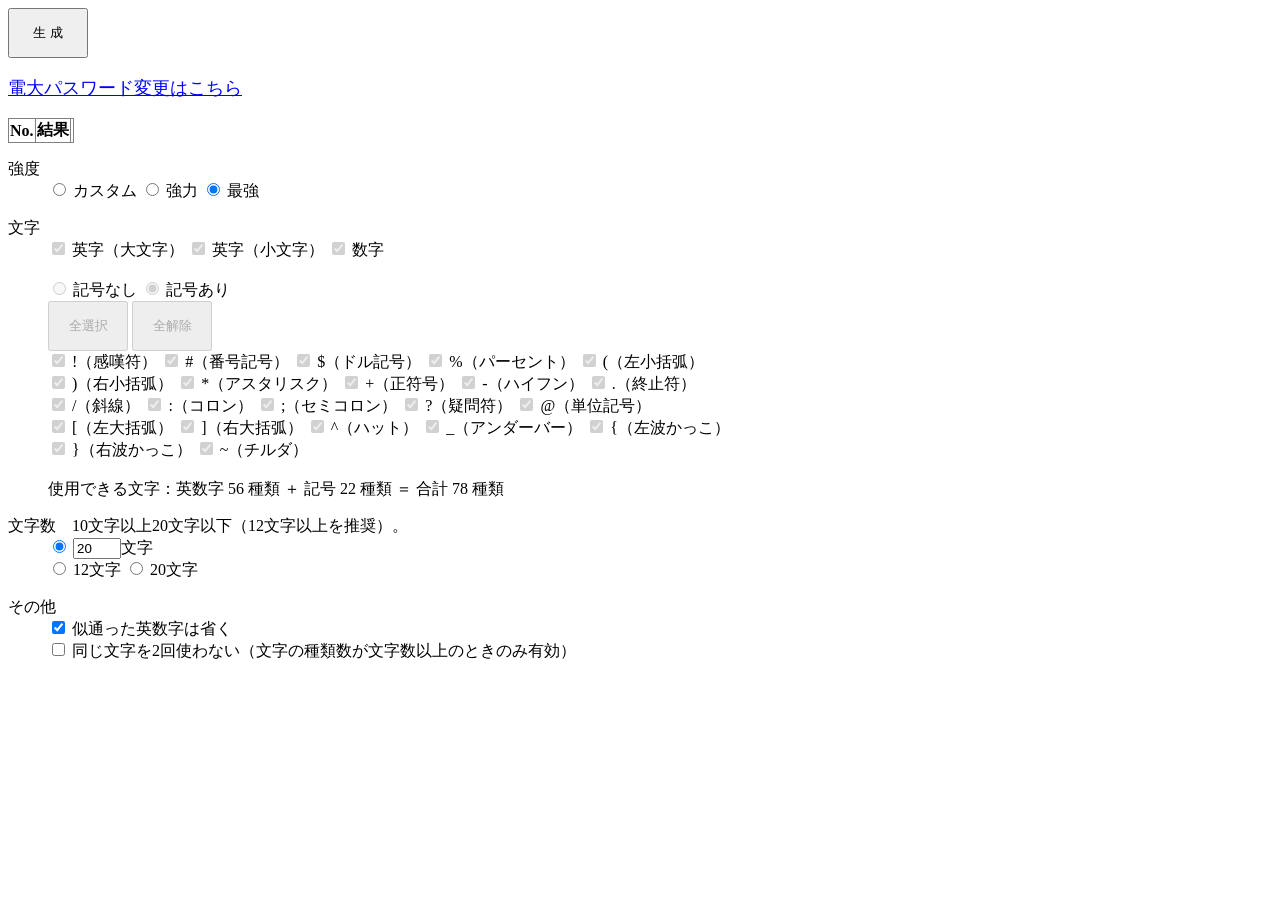
<file: index.html>
<!DOCTYPE html>
<html lang="ja">

<head>
  <meta charset="utf-8">
  <title>makelongpass</title>
  <meta name="description" content="サイトキャプションを入力">
  <meta name="keywords" content="サイトキーワードを,で区切って入力">
  <link rel="stylesheet" href="index.css" type="text/css">
  <!--[if lt IE 9]>
		<script src="http://html5shiv.googlecode.com/svn/trunk/html5.js"></script>
		<script src="http://css3-mediaqueries-js.googlecode.com/svn/trunk/css3-mediaqueries.js"></script>
		<![endif]-->
  <script type="text/javascript" src="jquery-3.7.1.min.js"></script>
  <script src="index.js"></script>
</head>

<body>
  <!----- ヘッダー -----
  <header>ヘッダー</header>
  <nav>ナビ</nav>
  <----- ヘッダー END -----

  <----- メインコンテンツ -----
  <article>
    <h1>タイトル</h1>
    <section>
      <h2>タイトル</h2>
      <p>コンテンツの内容</p>
    </section>
  </article>
  <----- メインコンテンツ END -----

  <----- フッター -----
  <footer>フッター</footer>
  <----- フッター END ----->
  <div><button type="submit" class="btn_form btn_submit" id="make">  生  成  </button></div>
  <div><br></div>
  <div><a href="https://www.mrcl.dendai.ac.jp/mrcl/it-service/idpass/" target="_blank">電大パスワード変更はこちら</a></div>
  <div><br></div>
  <div>
    <table class="content-table" border="1" style="border-collapse: collapse">
      <thead>
        <tr>
          <th>No.</th>
          <th>結果</th>
          <th></th>
        </tr>
      </thead>
      <tbody id="playerList"></tbody> <!-- ここに配列の中身を表示させる -->
    </table>
  </div>

  <!--class="randam_gene_block">
    <div class="randam_gene_block_in">
      <div class="item_wrap">
        <input type="text" value="" style="width:150px;" onclick="this.focus();this.select();copy_fn(0)"
          class="form_txt">
        <input type="text" value="" style="width:150px;" onclick="this.focus();this.select();copy_fn(1)"
          class="form_txt">
        <input type="text" value="" style="width:150px;" onclick="this.focus();this.select();copy_fn(2)"
          class="form_txt">
        <input type="text" value="" style="width:150px;" onclick="this.focus();this.select();copy_fn(3)"
          class="form_txt">
        <input type="text" value="" style="width:150px;" onclick="this.focus();this.select();copy_fn(4)"
          class="form_txt">
        <input type="text" value="" style="width:150px;" onclick="this.focus();this.select();copy_fn(5)"
          class="form_txt">
        <input type="text" value="" style="width:150px;" onclick="this.focus();this.select();copy_fn(6)"
          class="form_txt">
        <input type="text" value="" style="width:150px;" onclick="this.focus();this.select();copy_fn(7)"
          class="form_txt">
        <input type="text" value="" style="width:150px;" onclick="this.focus();this.select();copy_fn(8)"
          class="form_txt">
        <input type="text" value="" style="width:150px;" onclick="this.focus();this.select();copy_fn(9)"
          class="form_txt">
        <-- /.item_wrap --
      </div>
      <-- /.randam_gene_block_in --
    </div>
    <-- /.randam_gene_block --
  </div>
  -->

  <div class="randam_selects lf">
    <dl>
      <dt>強度</dt>
      <dd>
        <div class="check_wrap">
          <input type="radio" id="Enable" name="stg" onclick="enable()" value="0">
          <i class="shape radio"></i><label class="txt" for="Enable">カスタム</label>
          <input type="radio" id="Disable1" name="stg" onclick="disable()" value="1">
          <i class="shape radio"></i><label class="txt" for="Disable1">強力</label>
          <input type="radio" id="Disable2" name="stg" onclick="disable()" value="2" checked="checked">
          <i class="shape radio"></i><label class="txt" for="Disable2">最強</label>
        </div>
      </dd>
    </dl>
    <dl>
      <dt>文字</dt>
      <dd>
        <div class="check_wrap">
          <input type="checkbox" id="Cbox0" name="str_style[]" value="0" checked="checked">
          <i class="shape checkbox"></i><label class="txt" for="Cbox0">英字（大文字）</label>
          <input type="checkbox" id="Cbox1" name="str_style[]" value="1" checked="checked">
          <i class="shape checkbox"></i><label class="txt" for="Cbox1">英字（小文字）</label>
          <input type="checkbox" id="Cbox2" name="str_style[]" value="2" checked="checked">
          <i class="shape checkbox"></i><label class="txt" for="Cbox2">数字</label>
        </div>
        <div class="check_wrap"><br></div>
        <div class="check_wrap">
          <input type="radio" id="Symbol0" name="symbol" value="0">
          <i class="shape radio"></i><label class="txt" for="Symbol0">記号なし</label>
          <input type="radio" id="Symbol1" name="symbol" value="1" checked="checked">
          <i class="shape radio"></i><label class="txt" for="Symbol1">記号あり</label>
        </div>

        <div id="pulldown" class="ope open">

          <!--
                <div class="check_wrap size_s">
                  <input type="checkbox" id="Cbox3" name="str_style[]" value="3">
                  <i class="shape checkbox"></i><label class="txt" for="Cbox3">記号</label>
                </div>
                -->

          <div class="check_wrap">
            <button type="button" id="symAll">全選択</button>
            <button type="button" id="symNone">全解除</button>
          </div>

          <div class="check_wrap size_s">
            <input type="checkbox" id="Cbox10" name="str_style[]" value="10" checked="checked">
            <i class="shape checkbox"></i><label class="txt" for="Cbox10">!（感嘆符）</label>
            <input type="checkbox" id="Cbox11" name="str_style[]" value="11" checked="checked">
            <i class="shape checkbox"></i><label class="txt" for="Cbox11">#（番号記号）</label>
            <input type="checkbox" id="Cbox12" name="str_style[]" value="12" checked="checked">
            <i class="shape checkbox"></i><label class="txt" for="Cbox12">$（ドル記号）</label>
            <input type="checkbox" id="Cbox13" name="str_style[]" value="13" checked="checked">
            <i class="shape checkbox"></i><label class="txt" for="Cbox13">%（パーセント）</label>
            <input type="checkbox" id="Cbox15" name="str_style[]" value="15" checked="checked">
            <i class="shape checkbox"></i><label class="txt" for="Cbox15">(（左小括弧）</label>
          </div>
          <div class="check_wrap size_s">
            <input type="checkbox" id="Cbox16" name="str_style[]" value="16" checked="checked">
            <i class="shape checkbox"></i><label class="txt" for="Cbox16">)（右小括弧）</label>
            <input type="checkbox" id="Cbox5" name="str_style[]" value="5" checked="checked">
            <i class="shape checkbox"></i><label class="txt" for="Cbox5">*（アスタリスク）</label>
            <input type="checkbox" id="Cbox7" name="str_style[]" value="7" checked="checked">
            <i class="shape checkbox"></i><label class="txt" for="Cbox7">+（正符号）</label>
            <input type="checkbox" id="Cbox6" name="str_style[]" value="6" checked="checked">
            <i class="shape checkbox"></i><label class="txt" for="Cbox6">-（ハイフン）</label>
            <input type="checkbox" id="Cbox8" name="str_style[]" value="8" checked="checked">
            <i class="shape checkbox"></i><label class="txt" for="Cbox8">.（終止符）</label>
          </div>
          <div class="check_wrap size_s">
            <input type="checkbox" id="Cbox4" name="str_style[]" value="4" checked="checked">
            <i class="shape checkbox"></i><label class="txt" for="Cbox4">/（斜線）</label>
            <input type="checkbox" id="Cbox9" name="str_style[]" value="9" checked="checked">
            <i class="shape checkbox"></i><label class="txt" for="Cbox9">:（コロン）</label><!--,カンマ-->
            <input type="checkbox" id="Cbox14" name="str_style[]" value="14" checked="checked">
            <i class="shape checkbox"></i><label class="txt" for="Cbox14">;（セミコロン）</label><!--アンド-->
            <input type="checkbox" id="Cbox18" name="str_style[]" value="18" checked="checked">
            <i class="shape checkbox"></i><label class="txt" for="Cbox18">?（疑問符）</label><!--パイプ-->
            <input type="checkbox" id="Cbox20" name="str_style[]" value="20" checked="checked">
            <i class="shape checkbox"></i><label class="txt" for="Cbox20">@（単位記号）</label><!--新規-->
          </div>
          <div class="check_wrap size_s">
            <input type="checkbox" id="Cbox21" name="str_style[]" value="21" checked="checked">
            <i class="shape checkbox"></i><label class="txt" for="Cbox21">[（左大括弧）</label><!--新規-->
            <input type="checkbox" id="Cbox22" name="str_style[]" value="22" checked="checked">
            <i class="shape checkbox"></i><label class="txt" for="Cbox22">]（右大括弧）</label><!--新規-->
            <input type="checkbox" id="Cbox23" name="str_style[]" value="23" checked="checked">
            <i class="shape checkbox"></i><label class="txt" for="Cbox23">^（ハット）</label><!--新規-->
            <input type="checkbox" id="Cbox19" name="str_style[]" value="19" checked="checked">
            <i class="shape checkbox"></i><label class="txt" for="Cbox19">_（アンダーバー）</label><!--新規-->
            <input type="checkbox" id="Cbox24" name="str_style[]" value="24" checked="checked">
            <i class="shape checkbox"></i><label class="txt" for="Cbox24">{（左波かっこ）</label><!--新規-->
          </div>
          <div class="check_wrap size_s">
            <input type="checkbox" id="Cbox25" name="str_style[]" value="25" checked="checked">
            <i class="shape checkbox"></i><label class="txt" for="Cbox25">}（右波かっこ）</label><!--新規-->
            <input type="checkbox" id="Cbox17" name="str_style[]" value="17" checked="checked">
            <i class="shape checkbox"></i><label class="txt" for="Cbox17">~（チルダ）</label>
          </div>
        </div>

        <div class="check_wrap"><br></div>
        <div class="check_wrap">
          <span class="txt">使用できる文字：英数字 <span id="cntAlnum">--</span> 種類 ＋ 記号 <span id="cntSymbol">--</span> 種類 ＝ 合計 <span
              id="cntTotal">--</span> 種類</span>
        </div>
      </dd>
    </dl>
    <dl>
      <dt>文字数　10文字以上20文字以下（12文字以上を推奨）。</dt>
      <dd>
        <div class="check_wrap plus_form">
          <input type="radio" id="Digit0" name="digit" value="0" checked="checked">
          <i class="shape radio"></i><input type="number" name="digit_s" value="20" onfocus="d_focus()" class="form_txt"
            min="10" max="20" id="d0num"><label class="txt" for="Digit0">文字</label>
        </div>
        <div class="check_wrap">
          <input type="radio" id="Digit1" name="digit" value="12">
          <i class="shape radio"></i><label class="txt" for="Digit1">12文字</label>
          <input type="radio" id="Digit2" name="digit" value="20">
          <i class="shape radio"></i><label class="txt" for="Digit2">20文字</label>
        </div>
      </dd>
    </dl>
    <!--
    <dl>
      <dt>個数</dt>
      <dd>
        <div class="check_wrap">
          <input type="radio" id="Su2" name="su" value="10" checked="checked">
          <i class="shape radio"></i><label class="txt" for="Su2">10個</label>
        </div>

      </dd>
    </dl>-->
    <dl>
      <dt>その他</dt>
      <dd>
        <div class="check_wrap row">
          <input type="checkbox" id="Condition0" name="condition[]" value="0" checked="checked">
          <i class="shape checkbox"></i><label class="txt" for="Condition0">似通った英数字は省く</label>
        </div>
        <div class="check_wrap row">
          <input type="checkbox" id="Condition1" name="condition[]" value="1">
          <i class="shape checkbox"></i><label class="txt" for="Condition1">同じ文字を2回使わない（文字の種類数が文字数以上のときのみ有効）</label>
        </div>
      </dd>
    </dl>
    <!-- /.randam_selects -->
  </div>

</body>

</html>
</file>
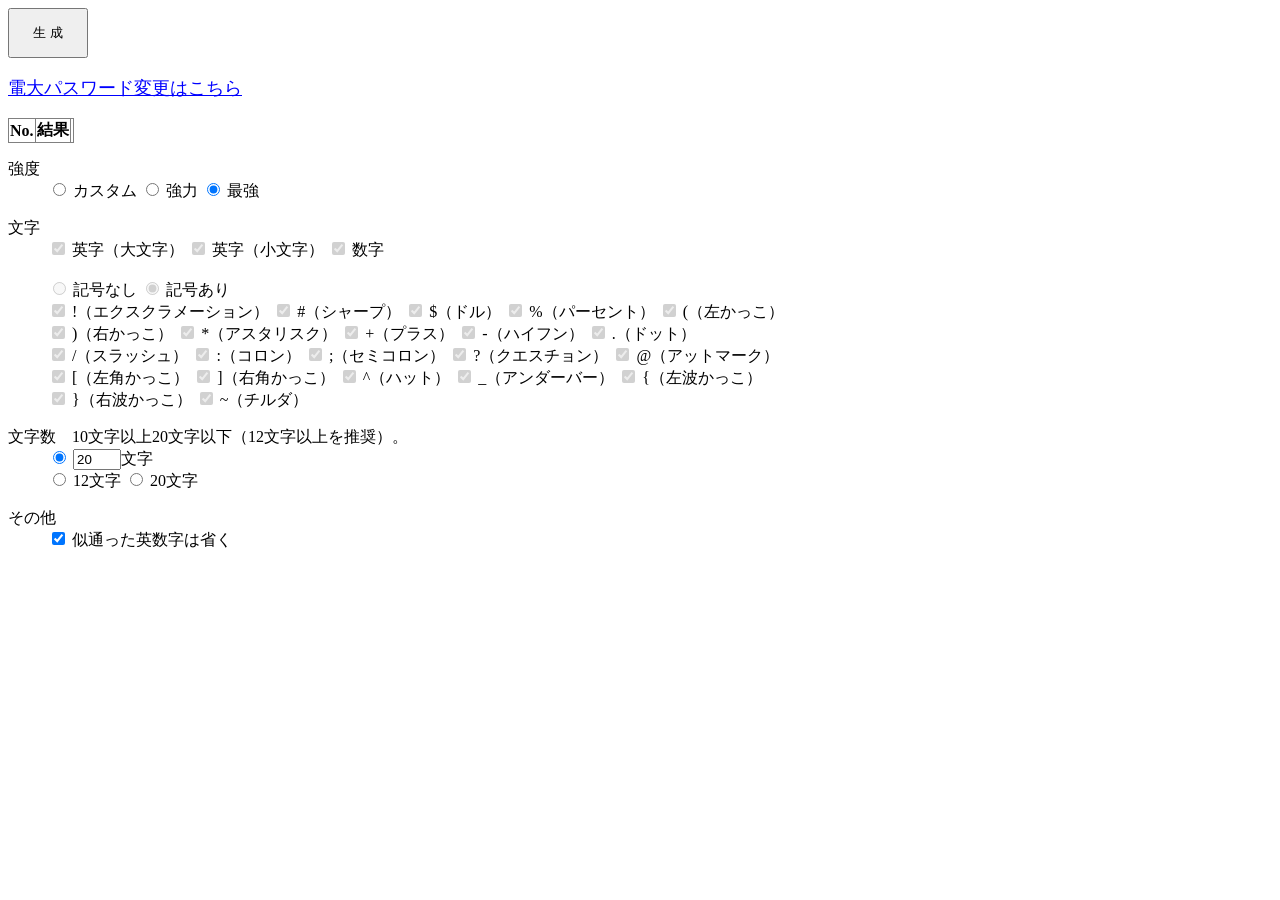
<file: index_org.html>
<!DOCTYPE html>
<html lang="ja">

<head>
  <meta charset="utf-8">
  <title>makelongpass</title>
  <meta name="description" content="サイトキャプションを入力">
  <meta name="keywords" content="サイトキーワードを,で区切って入力">
  <link rel="stylesheet" href="index.css" type="text/css">
  <!--[if lt IE 9]>
		<script src="http://html5shiv.googlecode.com/svn/trunk/html5.js"></script>
		<script src="http://css3-mediaqueries-js.googlecode.com/svn/trunk/css3-mediaqueries.js"></script>
		<![endif]-->
  <script type="text/javascript" src="jquery-3.7.1.min.js"></script>
  <script src="index.js"></script>
</head>

<body>
  <!----- ヘッダー -----
  <header>ヘッダー</header>
  <nav>ナビ</nav>
  <----- ヘッダー END -----

  <----- メインコンテンツ -----
  <article>
    <h1>タイトル</h1>
    <section>
      <h2>タイトル</h2>
      <p>コンテンツの内容</p>
    </section>
  </article>
  <----- メインコンテンツ END -----

  <----- フッター -----
  <footer>フッター</footer>
  <----- フッター END ----->
  <div><button type="submit" class="btn_form btn_submit" id="make">  生  成  </button></div>
  <div><br></div>
  <div><a href="https://www.mrcl.dendai.ac.jp/mrcl/it-service/idpass/" target="_blank">電大パスワード変更はこちら</a></div>
  <div><br></div>
  <div>
    <table class="content-table" border="1" style="border-collapse: collapse">
      <thead>
        <tr>
          <th>No.</th>
          <th>結果</th>
          <th></th>
        </tr>
      </thead>
      <tbody id="playerList"></tbody> <!-- ここに配列の中身を表示させる -->
    </table>
  </div>

  <!--class="randam_gene_block">
    <div class="randam_gene_block_in">
      <div class="item_wrap">
        <input type="text" value="" style="width:150px;" onclick="this.focus();this.select();copy_fn(0)"
          class="form_txt">
        <input type="text" value="" style="width:150px;" onclick="this.focus();this.select();copy_fn(1)"
          class="form_txt">
        <input type="text" value="" style="width:150px;" onclick="this.focus();this.select();copy_fn(2)"
          class="form_txt">
        <input type="text" value="" style="width:150px;" onclick="this.focus();this.select();copy_fn(3)"
          class="form_txt">
        <input type="text" value="" style="width:150px;" onclick="this.focus();this.select();copy_fn(4)"
          class="form_txt">
        <input type="text" value="" style="width:150px;" onclick="this.focus();this.select();copy_fn(5)"
          class="form_txt">
        <input type="text" value="" style="width:150px;" onclick="this.focus();this.select();copy_fn(6)"
          class="form_txt">
        <input type="text" value="" style="width:150px;" onclick="this.focus();this.select();copy_fn(7)"
          class="form_txt">
        <input type="text" value="" style="width:150px;" onclick="this.focus();this.select();copy_fn(8)"
          class="form_txt">
        <input type="text" value="" style="width:150px;" onclick="this.focus();this.select();copy_fn(9)"
          class="form_txt">
        <-- /.item_wrap --
      </div>
      <-- /.randam_gene_block_in --
    </div>
    <-- /.randam_gene_block --
  </div>
  -->

  <div class="randam_selects lf">
    <dl>
      <dt>強度</dt>
      <dd>
        <div class="check_wrap">
          <input type="radio" id="Enable" name="stg" onclick="enable()" value="0">
          <i class="shape radio"></i><label class="txt" for="Enable">カスタム</label>
          <input type="radio" id="Disable1" name="stg" onclick="disable()" value="1">
          <i class="shape radio"></i><label class="txt" for="Disable1">強力</label>
          <input type="radio" id="Disable2" name="stg" onclick="disable()" value="2" checked="checked">
          <i class="shape radio"></i><label class="txt" for="Disable2">最強</label>
        </div>
      </dd>
    </dl>
    <dl>
      <dt>文字</dt>
      <dd>
        <div class="check_wrap">
          <input type="checkbox" id="Cbox0" name="str_style[]" value="0" checked="checked">
          <i class="shape checkbox"></i><label class="txt" for="Cbox0">英字（大文字）</label>
          <input type="checkbox" id="Cbox1" name="str_style[]" value="1" checked="checked">
          <i class="shape checkbox"></i><label class="txt" for="Cbox1">英字（小文字）</label>
          <input type="checkbox" id="Cbox2" name="str_style[]" value="2" checked="checked">
          <i class="shape checkbox"></i><label class="txt" for="Cbox2">数字</label>
        </div>
        <div class="check_wrap"><br></div>
        <div class="check_wrap">
          <input type="radio" id="Symbol0" name="symbol" value="0">
          <i class="shape radio"></i><label class="txt" for="Symbol0">記号なし</label>
          <input type="radio" id="Symbol1" name="symbol" value="1" checked="checked">
          <i class="shape radio"></i><label class="txt" for="Symbol1">記号あり</label>
        </div>

        <div id="pulldown" class="ope open">

          <!--
                <div class="check_wrap size_s">
                  <input type="checkbox" id="Cbox3" name="str_style[]" value="3">
                  <i class="shape checkbox"></i><label class="txt" for="Cbox3">記号</label>
                </div>
                -->

          <div class="check_wrap size_s">
            <input type="checkbox" id="Cbox10" name="str_style[]" value="10" checked="checked">
            <i class="shape checkbox"></i><label class="txt" for="Cbox10">!（エクスクラメーション）</label>
            <input type="checkbox" id="Cbox11" name="str_style[]" value="11" checked="checked">
            <i class="shape checkbox"></i><label class="txt" for="Cbox11">#（シャープ）</label>
            <input type="checkbox" id="Cbox12" name="str_style[]" value="12" checked="checked">
            <i class="shape checkbox"></i><label class="txt" for="Cbox12">$（ドル）</label>
            <input type="checkbox" id="Cbox13" name="str_style[]" value="13" checked="checked">
            <i class="shape checkbox"></i><label class="txt" for="Cbox13">%（パーセント）</label>
            <input type="checkbox" id="Cbox15" name="str_style[]" value="15" checked="checked">
            <i class="shape checkbox"></i><label class="txt" for="Cbox15">(（左かっこ）</label>
          </div>
          <div class="check_wrap size_s">
            <input type="checkbox" id="Cbox16" name="str_style[]" value="16" checked="checked">
            <i class="shape checkbox"></i><label class="txt" for="Cbox16">)（右かっこ）</label>
            <input type="checkbox" id="Cbox5" name="str_style[]" value="5" checked="checked">
            <i class="shape checkbox"></i><label class="txt" for="Cbox5">*（アスタリスク）</label>
            <input type="checkbox" id="Cbox7" name="str_style[]" value="7" checked="checked">
            <i class="shape checkbox"></i><label class="txt" for="Cbox7">+（プラス）</label>
            <input type="checkbox" id="Cbox6" name="str_style[]" value="6" checked="checked">
            <i class="shape checkbox"></i><label class="txt" for="Cbox6">-（ハイフン）</label>
            <input type="checkbox" id="Cbox8" name="str_style[]" value="8" checked="checked">
            <i class="shape checkbox"></i><label class="txt" for="Cbox8">.（ドット）</label>
          </div>
          <div class="check_wrap size_s">
            <input type="checkbox" id="Cbox4" name="str_style[]" value="4" checked="checked">
            <i class="shape checkbox"></i><label class="txt" for="Cbox4">/（スラッシュ）</label>
            <input type="checkbox" id="Cbox9" name="str_style[]" value="9" checked="checked">
            <i class="shape checkbox"></i><label class="txt" for="Cbox9">:（コロン）</label><!--,カンマ-->
            <input type="checkbox" id="Cbox14" name="str_style[]" value="14" checked="checked">
            <i class="shape checkbox"></i><label class="txt" for="Cbox14">;（セミコロン）</label><!--アンド-->
            <input type="checkbox" id="Cbox18" name="str_style[]" value="18" checked="checked">
            <i class="shape checkbox"></i><label class="txt" for="Cbox18">?（クエスチョン）</label><!--パイプ-->
            <input type="checkbox" id="Cbox20" name="str_style[]" value="20" checked="checked">
            <i class="shape checkbox"></i><label class="txt" for="Cbox20">@（アットマーク）</label><!--新規-->
          </div>
          <div class="check_wrap size_s">
            <input type="checkbox" id="Cbox21" name="str_style[]" value="21" checked="checked">
            <i class="shape checkbox"></i><label class="txt" for="Cbox21">[（左角かっこ）</label><!--新規-->
            <input type="checkbox" id="Cbox22" name="str_style[]" value="22" checked="checked">
            <i class="shape checkbox"></i><label class="txt" for="Cbox22">]（右角かっこ）</label><!--新規-->
            <input type="checkbox" id="Cbox23" name="str_style[]" value="23" checked="checked">
            <i class="shape checkbox"></i><label class="txt" for="Cbox23">^（ハット）</label><!--新規-->
            <input type="checkbox" id="Cbox19" name="str_style[]" value="19" checked="checked">
            <i class="shape checkbox"></i><label class="txt" for="Cbox19">_（アンダーバー）</label><!--新規-->
            <input type="checkbox" id="Cbox24" name="str_style[]" value="24" checked="checked">
            <i class="shape checkbox"></i><label class="txt" for="Cbox24">{（左波かっこ）</label><!--新規-->
          </div>
          <div class="check_wrap size_s">
            <input type="checkbox" id="Cbox25" name="str_style[]" value="25" checked="checked">
            <i class="shape checkbox"></i><label class="txt" for="Cbox25">}（右波かっこ）</label><!--新規-->
            <input type="checkbox" id="Cbox17" name="str_style[]" value="17" checked="checked">
            <i class="shape checkbox"></i><label class="txt" for="Cbox17">~（チルダ）</label>
          </div>
        </div>
      </dd>
    </dl>
    <dl>
      <dt>文字数　10文字以上20文字以下（12文字以上を推奨）。</dt>
      <dd>
        <div class="check_wrap plus_form">
          <input type="radio" id="Digit0" name="digit" value="0" checked="checked">
          <i class="shape radio"></i><input type="number" name="digit_s" value="20" onfocus="d_focus()" class="form_txt"
            min="10" max="20" id="d0num"><label class="txt" for="Digit0">文字</label>
        </div>
        <div class="check_wrap">
          <input type="radio" id="Digit1" name="digit" value="12">
          <i class="shape radio"></i><label class="txt" for="Digit1">12文字</label>
          <input type="radio" id="Digit2" name="digit" value="20">
          <i class="shape radio"></i><label class="txt" for="Digit2">20文字</label>
        </div>
      </dd>
    </dl>
    <!--
    <dl>
      <dt>個数</dt>
      <dd>
        <div class="check_wrap">
          <input type="radio" id="Su2" name="su" value="10" checked="checked">
          <i class="shape radio"></i><label class="txt" for="Su2">10個</label>
        </div>

      </dd>
    </dl>-->
    <dl>
      <dt>その他</dt>
      <dd>
        <div class="check_wrap row">
          <input type="checkbox" id="Condition0" name="condition[]" value="0" checked="checked">
          <i class="shape checkbox"></i><label class="txt" for="Condition0">似通った英数字は省く</label>
        </div>
      </dd>
    </dl>
    <!-- /.randam_selects -->
  </div>

</body>

</html>
</file>
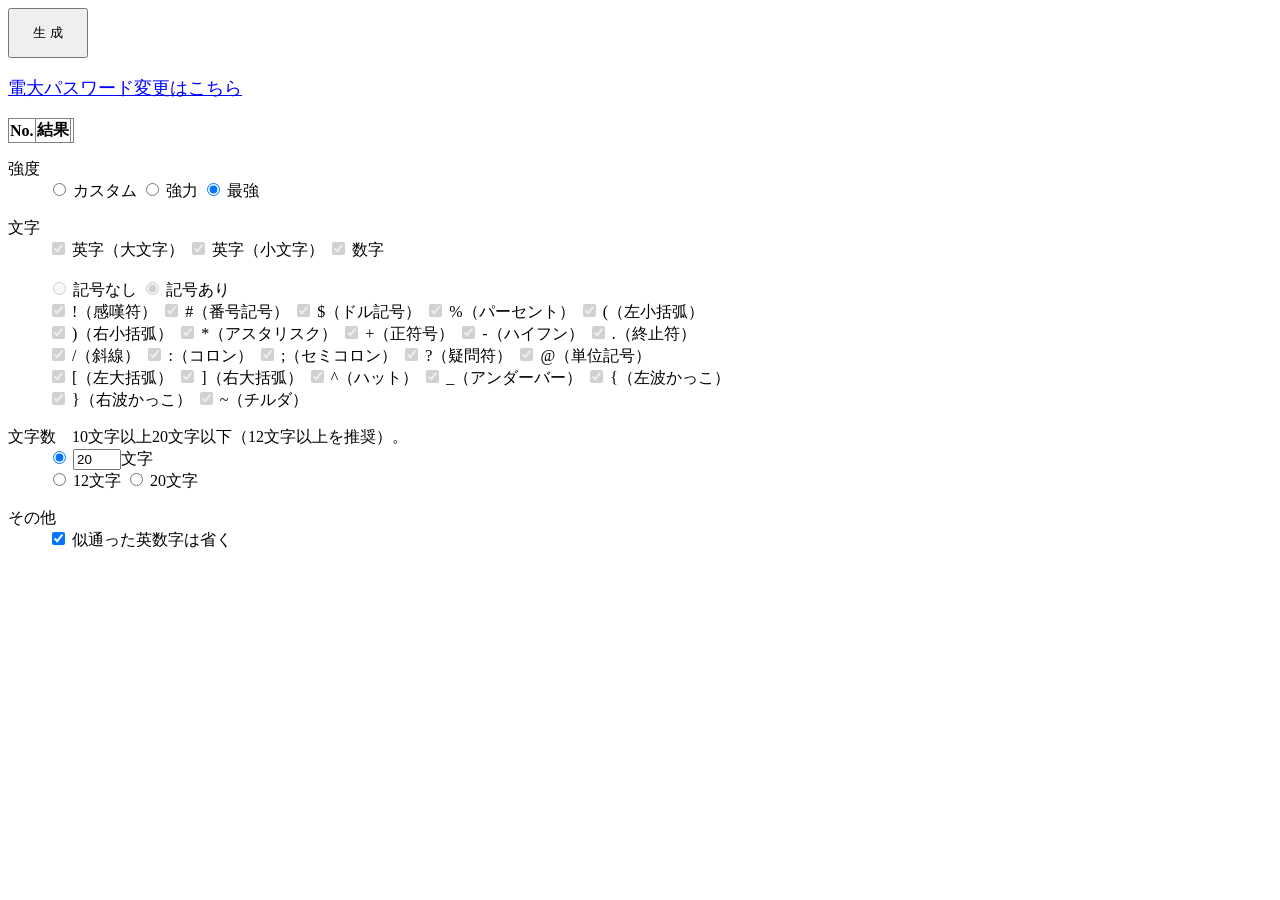
<file: index_rev2.html>
<!DOCTYPE html>
<html lang="ja">

<head>
  <meta charset="utf-8">
  <title>makelongpass</title>
  <meta name="description" content="サイトキャプションを入力">
  <meta name="keywords" content="サイトキーワードを,で区切って入力">
  <link rel="stylesheet" href="index.css" type="text/css">
  <!--[if lt IE 9]>
		<script src="http://html5shiv.googlecode.com/svn/trunk/html5.js"></script>
		<script src="http://css3-mediaqueries-js.googlecode.com/svn/trunk/css3-mediaqueries.js"></script>
		<![endif]-->
  <script type="text/javascript" src="jquery-3.7.1.min.js"></script>
  <script src="index_rev2.js"></script>
</head>

<body>
  <!----- ヘッダー -----
  <header>ヘッダー</header>
  <nav>ナビ</nav>
  <----- ヘッダー END -----

  <----- メインコンテンツ -----
  <article>
    <h1>タイトル</h1>
    <section>
      <h2>タイトル</h2>
      <p>コンテンツの内容</p>
    </section>
  </article>
  <----- メインコンテンツ END -----

  <----- フッター -----
  <footer>フッター</footer>
  <----- フッター END ----->
  <div><button type="submit" class="btn_form btn_submit" id="make">  生  成  </button></div>
  <div><br></div>
  <div><a href="https://www.mrcl.dendai.ac.jp/mrcl/it-service/idpass/" target="_blank">電大パスワード変更はこちら</a></div>
  <div><br></div>
  <div>
    <table class="content-table" border="1" style="border-collapse: collapse">
      <thead>
        <tr>
          <th>No.</th>
          <th>結果</th>
          <th></th>
        </tr>
      </thead>
      <tbody id="playerList"></tbody> <!-- ここに配列の中身を表示させる -->
    </table>
  </div>

  <!--class="randam_gene_block">
    <div class="randam_gene_block_in">
      <div class="item_wrap">
        <input type="text" value="" style="width:150px;" onclick="this.focus();this.select();copy_fn(0)"
          class="form_txt">
        <input type="text" value="" style="width:150px;" onclick="this.focus();this.select();copy_fn(1)"
          class="form_txt">
        <input type="text" value="" style="width:150px;" onclick="this.focus();this.select();copy_fn(2)"
          class="form_txt">
        <input type="text" value="" style="width:150px;" onclick="this.focus();this.select();copy_fn(3)"
          class="form_txt">
        <input type="text" value="" style="width:150px;" onclick="this.focus();this.select();copy_fn(4)"
          class="form_txt">
        <input type="text" value="" style="width:150px;" onclick="this.focus();this.select();copy_fn(5)"
          class="form_txt">
        <input type="text" value="" style="width:150px;" onclick="this.focus();this.select();copy_fn(6)"
          class="form_txt">
        <input type="text" value="" style="width:150px;" onclick="this.focus();this.select();copy_fn(7)"
          class="form_txt">
        <input type="text" value="" style="width:150px;" onclick="this.focus();this.select();copy_fn(8)"
          class="form_txt">
        <input type="text" value="" style="width:150px;" onclick="this.focus();this.select();copy_fn(9)"
          class="form_txt">
        <-- /.item_wrap --
      </div>
      <-- /.randam_gene_block_in --
    </div>
    <-- /.randam_gene_block --
  </div>
  -->

  <div class="randam_selects lf">
    <dl>
      <dt>強度</dt>
      <dd>
        <div class="check_wrap">
          <input type="radio" id="Enable" name="stg" onclick="enable()" value="0">
          <i class="shape radio"></i><label class="txt" for="Enable">カスタム</label>
          <input type="radio" id="Disable1" name="stg" onclick="disable()" value="1">
          <i class="shape radio"></i><label class="txt" for="Disable1">強力</label>
          <input type="radio" id="Disable2" name="stg" onclick="disable()" value="2" checked="checked">
          <i class="shape radio"></i><label class="txt" for="Disable2">最強</label>
        </div>
      </dd>
    </dl>
    <dl>
      <dt>文字</dt>
      <dd>
        <div class="check_wrap">
          <input type="checkbox" id="Cbox0" name="str_style[]" value="0" checked="checked">
          <i class="shape checkbox"></i><label class="txt" for="Cbox0">英字（大文字）</label>
          <input type="checkbox" id="Cbox1" name="str_style[]" value="1" checked="checked">
          <i class="shape checkbox"></i><label class="txt" for="Cbox1">英字（小文字）</label>
          <input type="checkbox" id="Cbox2" name="str_style[]" value="2" checked="checked">
          <i class="shape checkbox"></i><label class="txt" for="Cbox2">数字</label>
        </div>
        <div class="check_wrap"><br></div>
        <div class="check_wrap">
          <input type="radio" id="Symbol0" name="symbol" value="0">
          <i class="shape radio"></i><label class="txt" for="Symbol0">記号なし</label>
          <input type="radio" id="Symbol1" name="symbol" value="1" checked="checked">
          <i class="shape radio"></i><label class="txt" for="Symbol1">記号あり</label>
        </div>

        <div id="pulldown" class="ope open">

          <!--
                <div class="check_wrap size_s">
                  <input type="checkbox" id="Cbox3" name="str_style[]" value="3">
                  <i class="shape checkbox"></i><label class="txt" for="Cbox3">記号</label>
                </div>
                -->

          <div class="check_wrap size_s">
            <input type="checkbox" id="Cbox10" name="str_style[]" value="10" checked="checked">
            <i class="shape checkbox"></i><label class="txt" for="Cbox10">!（感嘆符）</label>
            <input type="checkbox" id="Cbox11" name="str_style[]" value="11" checked="checked">
            <i class="shape checkbox"></i><label class="txt" for="Cbox11">#（番号記号）</label>
            <input type="checkbox" id="Cbox12" name="str_style[]" value="12" checked="checked">
            <i class="shape checkbox"></i><label class="txt" for="Cbox12">$（ドル記号）</label>
            <input type="checkbox" id="Cbox13" name="str_style[]" value="13" checked="checked">
            <i class="shape checkbox"></i><label class="txt" for="Cbox13">%（パーセント）</label>
            <input type="checkbox" id="Cbox15" name="str_style[]" value="15" checked="checked">
            <i class="shape checkbox"></i><label class="txt" for="Cbox15">(（左小括弧）</label>
          </div>
          <div class="check_wrap size_s">
            <input type="checkbox" id="Cbox16" name="str_style[]" value="16" checked="checked">
            <i class="shape checkbox"></i><label class="txt" for="Cbox16">)（右小括弧）</label>
            <input type="checkbox" id="Cbox5" name="str_style[]" value="5" checked="checked">
            <i class="shape checkbox"></i><label class="txt" for="Cbox5">*（アスタリスク）</label>
            <input type="checkbox" id="Cbox7" name="str_style[]" value="7" checked="checked">
            <i class="shape checkbox"></i><label class="txt" for="Cbox7">+（正符号）</label>
            <input type="checkbox" id="Cbox6" name="str_style[]" value="6" checked="checked">
            <i class="shape checkbox"></i><label class="txt" for="Cbox6">-（ハイフン）</label>
            <input type="checkbox" id="Cbox8" name="str_style[]" value="8" checked="checked">
            <i class="shape checkbox"></i><label class="txt" for="Cbox8">.（終止符）</label>
          </div>
          <div class="check_wrap size_s">
            <input type="checkbox" id="Cbox4" name="str_style[]" value="4" checked="checked">
            <i class="shape checkbox"></i><label class="txt" for="Cbox4">/（斜線）</label>
            <input type="checkbox" id="Cbox9" name="str_style[]" value="9" checked="checked">
            <i class="shape checkbox"></i><label class="txt" for="Cbox9">:（コロン）</label><!--,カンマ-->
            <input type="checkbox" id="Cbox14" name="str_style[]" value="14" checked="checked">
            <i class="shape checkbox"></i><label class="txt" for="Cbox14">;（セミコロン）</label><!--アンド-->
            <input type="checkbox" id="Cbox18" name="str_style[]" value="18" checked="checked">
            <i class="shape checkbox"></i><label class="txt" for="Cbox18">?（疑問符）</label><!--パイプ-->
            <input type="checkbox" id="Cbox20" name="str_style[]" value="20" checked="checked">
            <i class="shape checkbox"></i><label class="txt" for="Cbox20">@（単位記号）</label><!--新規-->
          </div>
          <div class="check_wrap size_s">
            <input type="checkbox" id="Cbox21" name="str_style[]" value="21" checked="checked">
            <i class="shape checkbox"></i><label class="txt" for="Cbox21">[（左大括弧）</label><!--新規-->
            <input type="checkbox" id="Cbox22" name="str_style[]" value="22" checked="checked">
            <i class="shape checkbox"></i><label class="txt" for="Cbox22">]（右大括弧）</label><!--新規-->
            <input type="checkbox" id="Cbox23" name="str_style[]" value="23" checked="checked">
            <i class="shape checkbox"></i><label class="txt" for="Cbox23">^（ハット）</label><!--新規-->
            <input type="checkbox" id="Cbox19" name="str_style[]" value="19" checked="checked">
            <i class="shape checkbox"></i><label class="txt" for="Cbox19">_（アンダーバー）</label><!--新規-->
            <input type="checkbox" id="Cbox24" name="str_style[]" value="24" checked="checked">
            <i class="shape checkbox"></i><label class="txt" for="Cbox24">{（左波かっこ）</label><!--新規-->
          </div>
          <div class="check_wrap size_s">
            <input type="checkbox" id="Cbox25" name="str_style[]" value="25" checked="checked">
            <i class="shape checkbox"></i><label class="txt" for="Cbox25">}（右波かっこ）</label><!--新規-->
            <input type="checkbox" id="Cbox17" name="str_style[]" value="17" checked="checked">
            <i class="shape checkbox"></i><label class="txt" for="Cbox17">~（チルダ）</label>
          </div>
        </div>
      </dd>
    </dl>
    <dl>
      <dt>文字数　10文字以上20文字以下（12文字以上を推奨）。</dt>
      <dd>
        <div class="check_wrap plus_form">
          <input type="radio" id="Digit0" name="digit" value="0" checked="checked">
          <i class="shape radio"></i><input type="number" name="digit_s" value="20" onfocus="d_focus()" class="form_txt"
            min="10" max="20" id="d0num"><label class="txt" for="Digit0">文字</label>
        </div>
        <div class="check_wrap">
          <input type="radio" id="Digit1" name="digit" value="12">
          <i class="shape radio"></i><label class="txt" for="Digit1">12文字</label>
          <input type="radio" id="Digit2" name="digit" value="20">
          <i class="shape radio"></i><label class="txt" for="Digit2">20文字</label>
        </div>
      </dd>
    </dl>
    <!--
    <dl>
      <dt>個数</dt>
      <dd>
        <div class="check_wrap">
          <input type="radio" id="Su2" name="su" value="10" checked="checked">
          <i class="shape radio"></i><label class="txt" for="Su2">10個</label>
        </div>

      </dd>
    </dl>-->
    <dl>
      <dt>その他</dt>
      <dd>
        <div class="check_wrap row">
          <input type="checkbox" id="Condition0" name="condition[]" value="0" checked="checked">
          <i class="shape checkbox"></i><label class="txt" for="Condition0">似通った英数字は省く</label>
        </div>
      </dd>
    </dl>
    <!-- /.randam_selects -->
  </div>

</body>

</html>
</file>
<file: index.css>
#pulldown.open {
    display: block;
    display: none;
}
th{
    user-select: all;
}
button{
    cursor: pointer;
    width: 80px;
    height: 50px;
}
a {
    color: blue;
    font-size: large;
}
</file>
